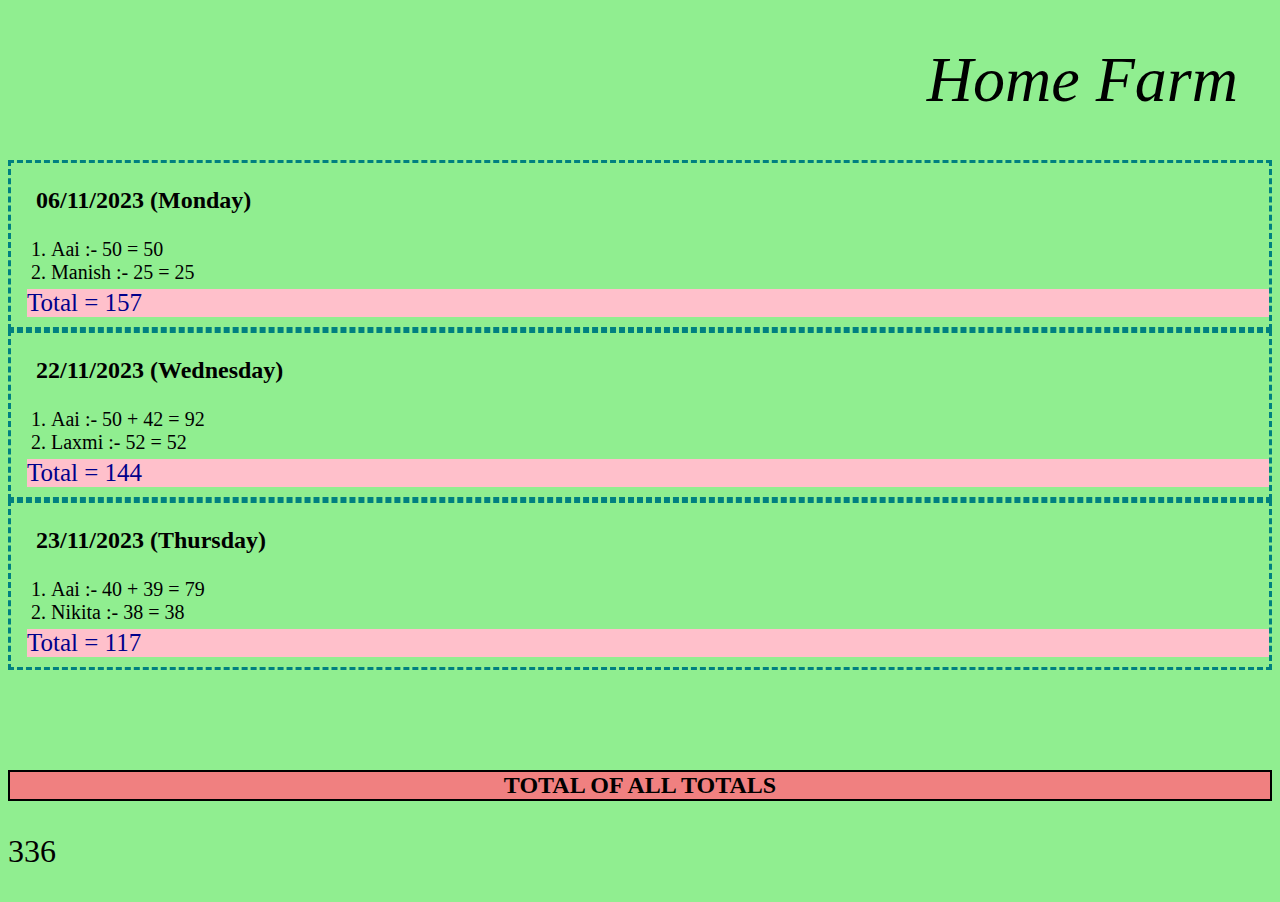
<file: homefarm.html>
<!DOCTYPE html>
<html lang="en">

<head>
    <meta charset="UTF-8">
    <meta name="viewport" content="width=device-width, initial-scale=1.0">
    <title>Home Farm</title>
    <link rel="preconnect" href="https://fonts.googleapis.com">
<link rel="preconnect" href="https://fonts.gstatic.com" crossorigin>
<link href="https://fonts.googleapis.com/css2?family=Nunito+Sans:opsz,wght@6..12,200&display=swap" rel="stylesheet">
    <style>

        body{
            background-color: lightgreen;
            font-size: 2rem;
        }
        
        table, th, td {
            border: 5px solid black;
        }
        h1 {
            text-align: center;
        }

        h3 {
            margin-left: 25px;
            font-size: 1.5rem;
        }
        
        li {
            font-size: 20px;
        }

        .total {
            margin-top: 5px;
            font-size: 25px;
            list-style: none;
            margin-left: -24px;
            color: darkblue;
            background-color: pink;
        }

       .farm {
        font-weight: 400;
       }
        
        h1{
            display:flex;
            justify-content: center;
            align-items:center;
            width: 100%;
            margin-left: 35%;
            font-family: fantasy;
            font-style: italic;
            font-stretch: expanded;
            font-weight: 400;
        }

        .farm {
            border: 3px dashed teal;
            font-size: 10px;
        }

        ol{
            border: 10px ;
        }

        h4 {
            font-size: 1.5rem;
            margin-top: 100px;
            border: 2px solid black;
            background-color: lightcoral;
            text-align: center;
        }
        @media (max-width:1100px) and (min-width: 150px){
            .container {
            display: grid;
            grid-template-columns:300px 300px 300px;
            grid-template-rows:350px 350px 350px;
            gap: 50px;
            line-break: normal;
            align-content: center;
        }
            }

    </style>
</head>

<body>
    <h1>Home Farm</h1>
    <div class="container">
        <div class="first farm">
        <h3>06/11/2023 (Monday)</h3>
        <ol>
            <li>Aai :- 50 = 50</li>
            <li>Manish :- 25 = 25</li>
            <li class="total first">Total = 157</li>
        </ol>
        </div>

        <div class="second farm">
        <h3>22/11/2023 (Wednesday)</h3>
        <ol>
            <li>Aai :- 50 + 42 = 92</li>
            <li>Laxmi :- 52 = 52</li>
            <li class="total second">Total = 144</li>
        </ol>
    </div>

    <div class="third farm">
        <h3>23/11/2023 (Thursday)</h3>
        <ol>
            <li>Aai :- 40 + 39 = 79</li>
            <li>Nikita :- 38 = 38</li>
            <li class="total third">Total = 117</li>
        </ol>
    </div>
    </div>


    <h4>TOTAL OF ALL TOTALS</h4>
    <p id="demo"></p>

    <script class="java">
        let a = 75;
        let b = 144;
        let c = 117;
        let demo = a + b + c;
        document.getElementById("demo").innerHTML = demo;
    </script>

</body>
</html>
</file>
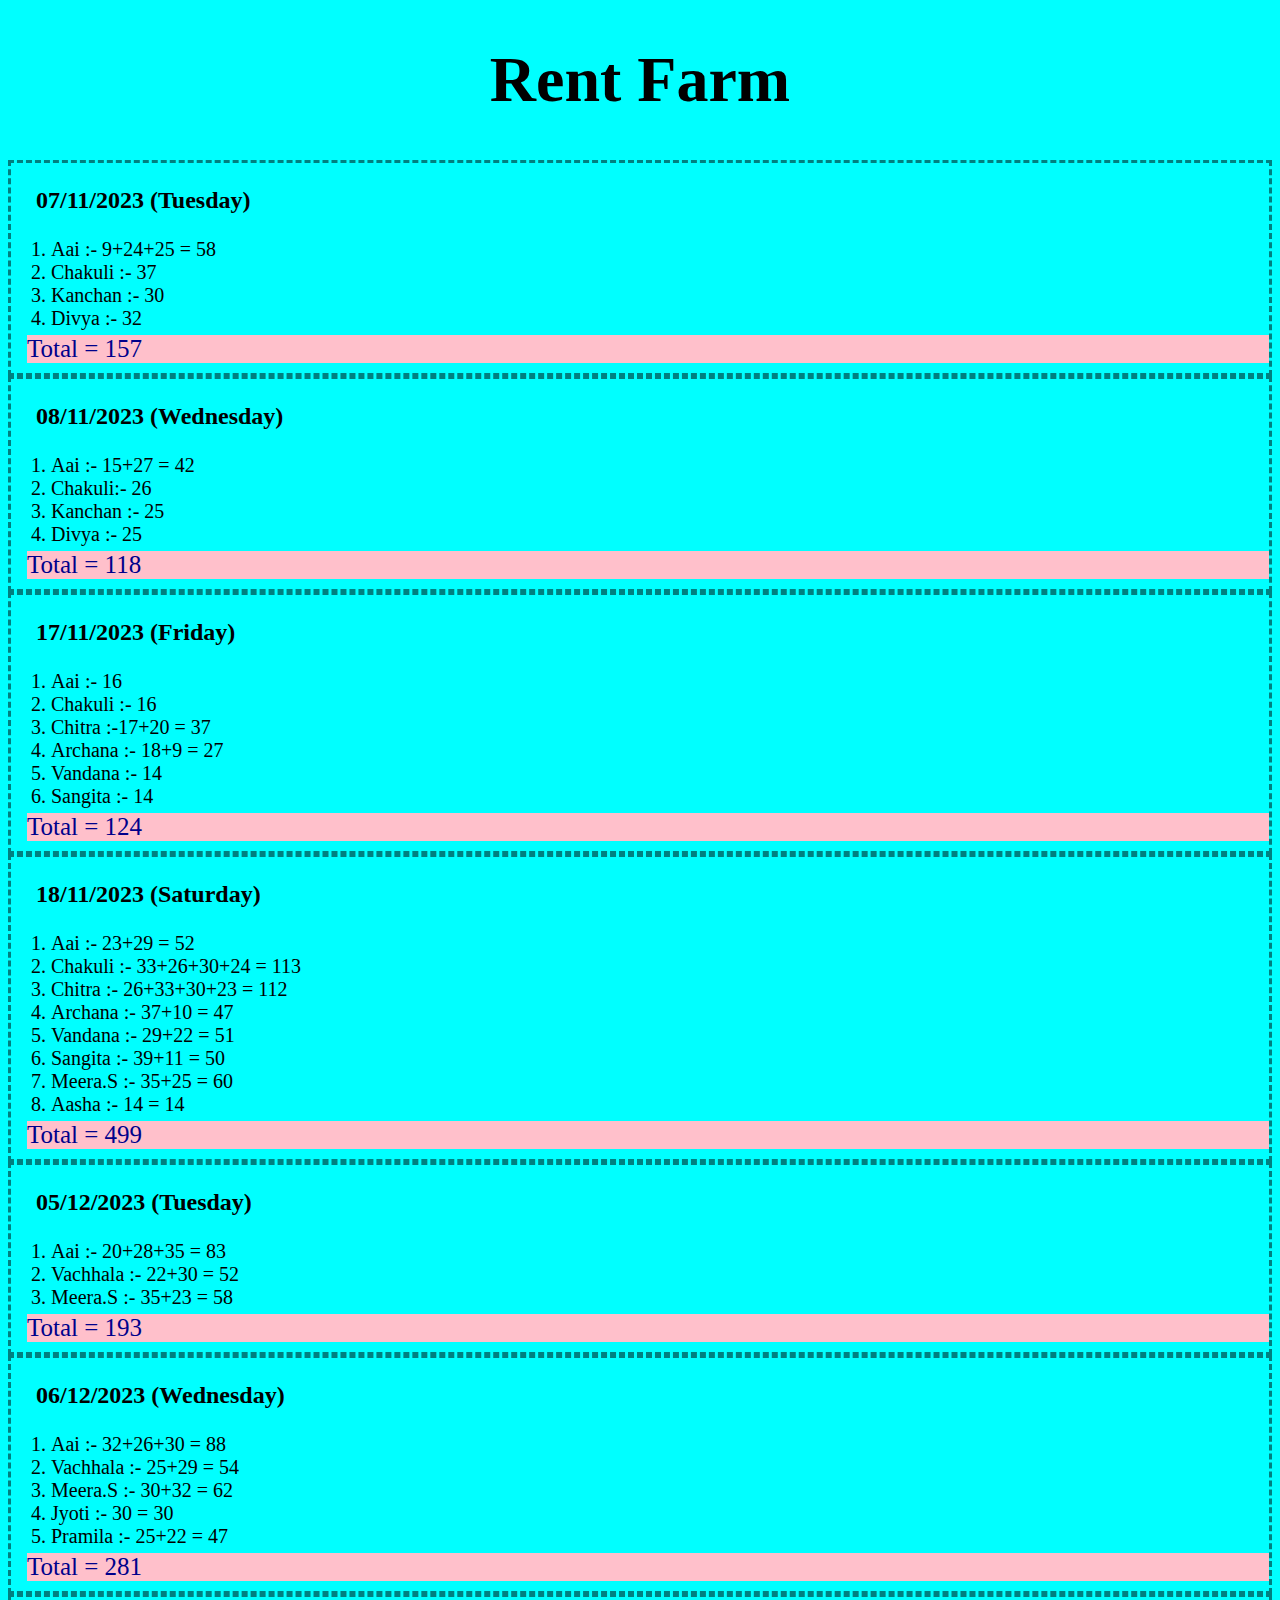
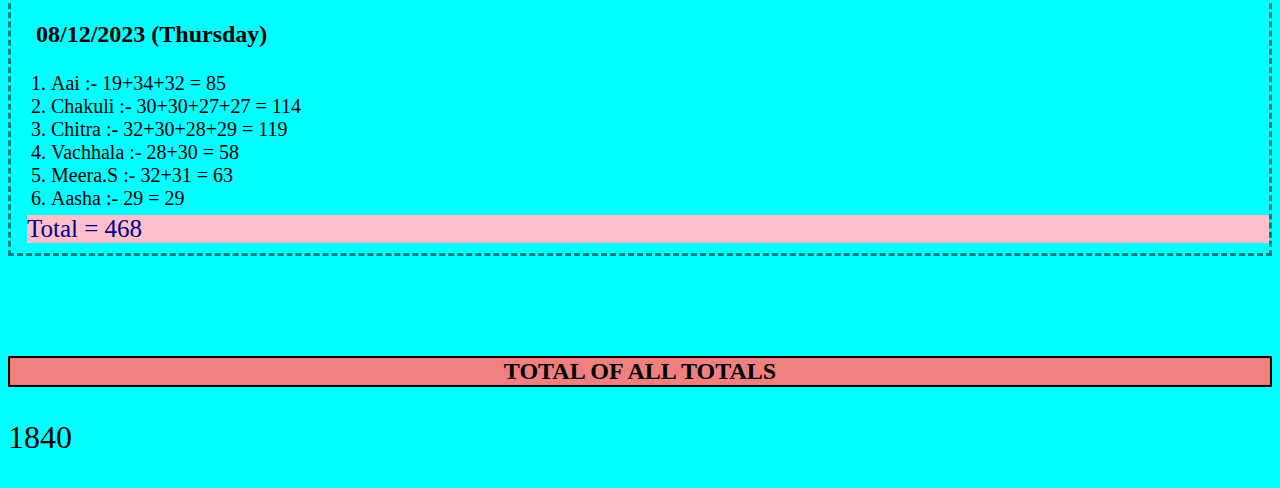
<file: rentfr.html>
<!DOCTYPE html>
<html lang="en">

<head>
    <meta charset="UTF-8">
    <meta name="viewport" content="width=device-width, initial-scale=1.0">
    <title>Document</title>
    <link rel="preconnect" href="https://fonts.googleapis.com">
<link rel="preconnect" href="https://fonts.gstatic.com" crossorigin>
<link href="https://fonts.googleapis.com/css2?family=Nunito+Sans:opsz,wght@6..12,200&display=swap" rel="stylesheet">
    <style>

        body{
            background-color: aqua;
            font-size: 2rem;
        }
        
        table, th, td {
            border: 5px solid black;
        }
        h1 {
            text-align: center;
        }

        h3 {
            margin-left: 25px;
            font-size: 1.5rem;
        }
        
        li {
            font-size: 20px;
        }

        .total {
            margin-top: 5px;
            font-size: 25px;
            list-style: none;
            margin-left: -24px;
            color: darkblue;
            background-color: pink;
        }

       .farm {
        font-weight: 400;
       }
        
        h1{
            display:flex;
            justify-content: center;
            align-items:center;
        }

        .farm {
            border: 3px dashed teal;
            font-size: 10px;
        }

        ol{
            border: 10px ;
        }

        h4 {
            font-size: 1.5rem;
            margin-top: 100px;
            border: 2px solid black;
            background-color: lightcoral;
            text-align: center;
        }
        @media (max-width:1100px) and (min-width: 150px){
            .container {
            display: grid;
            grid-template-columns:300px 300px 300px;
            grid-template-rows:350px 350px 350px;
            gap: 50px;
            line-break: normal;
            align-content: center;
        }
            }

    </style>
</head>

<body>
    <h1>Rent Farm</h1>
    <div class="container">
        <div class="first farm">
        <h3>07/11/2023 (Tuesday)</h3>
        <ol>
            <li>Aai :- 9+24+25 = 58</li>
            <li>Chakuli :- 37</li>
            <li>Kanchan :- 30</li>
            <li>Divya :- 32</li>
            <li class="total first">Total = 157</li>
        </ol>
        </div>

        <div class="second farm">
        <h3>08/11/2023 (Wednesday)</h3>
        <ol>
            <li>Aai :- 15+27 = 42</li>
            <li>Chakuli:- 26</li>
            <li>Kanchan :- 25</li>
            <li>Divya :- 25</li>
            <li class="total second">Total = 118</li>
        </ol>
    </div>

    <div class="third farm">
        <h3>17/11/2023 (Friday)</h3>
        <ol>
            <li>Aai :- 16</li>
            <li>Chakuli :- 16</li>
            <li>Chitra :-17+20 = 37</li>
            <li>Archana :- 18+9 = 27</li>
            <li>Vandana :- 14</li>
            <li>Sangita :- 14</li>
            <li class="total third">Total = 124</li>
        </ol>
    </div>

    <div class="fourth farm">
        <h3>18/11/2023 (Saturday)</h3>
        <ol>
            <li>Aai :- 23+29 = 52</li>
            <li>Chakuli :- 33+26+30+24 = 113</li>
            <li>Chitra :- 26+33+30+23 = 112</li>
            <li>Archana :- 37+10 = 47</li>
            <li>Vandana :- 29+22 = 51</li>
            <li>Sangita :- 39+11 = 50</li>
            <li>Meera.S :- 35+25 = 60</li>
            <li>Aasha :- 14 = 14</li>
            <li class="total fourth">Total = 499</li>
        </ol>
    </div>

    <div class="fifth farm">
        <h3>05/12/2023 (Tuesday)</h3>
        <ol>
            <li>Aai :- 20+28+35 = 83</li>
            <li>Vachhala :- 22+30 = 52</li>
            <li>Meera.S :- 35+23 = 58</li>
            <li class="total fifth">Total = 193</li>
        </ol>
    </div>

    <div class="sixth farm">
        <h3>06/12/2023 (Wednesday)</h3>
        <ol>
            <li>Aai :- 32+26+30 = 88</li>
             <li>Vachhala :- 25+29 = 54</li>
            <li>Meera.S :- 30+32 = 62</li>
            <li>Jyoti :- 30 = 30</li>
            <li>Pramila :- 25+22 = 47</li>
            <li class="total sixth">Total = 281</li>
        </ol>
    </div>

    <div class="seven farm">
        <h3>08/12/2023 (Thursday)</h3>
        <ol>
            <li>Aai :- 19+34+32 = 85</li>
            <li>Chakuli :- 30+30+27+27 = 114</li>
            <li>Chitra :- 32+30+28+29 = 119</li>
            <li>Vachhala :- 28+30 = 58</li>
            <li>Meera.S :- 32+31 = 63</li>
            <li>Aasha :- 29 = 29</li>
            <li class="total seven">Total = 468</li>
        </ol>
    </div>
    </div>


    <h4>TOTAL OF ALL TOTALS</h4>
    <p id="demo"></p>

    <script class="java">
        let a = 157;
        let b = 118;
        let c = 124;
        let d = 499;
        let e = 193;
        let f = 281;
        let g = 468;
        let demo = a + b + c + d + e + f + g;
        document.getElementById("demo").innerHTML = demo;
    </script>

</body>
</html>
</file>
